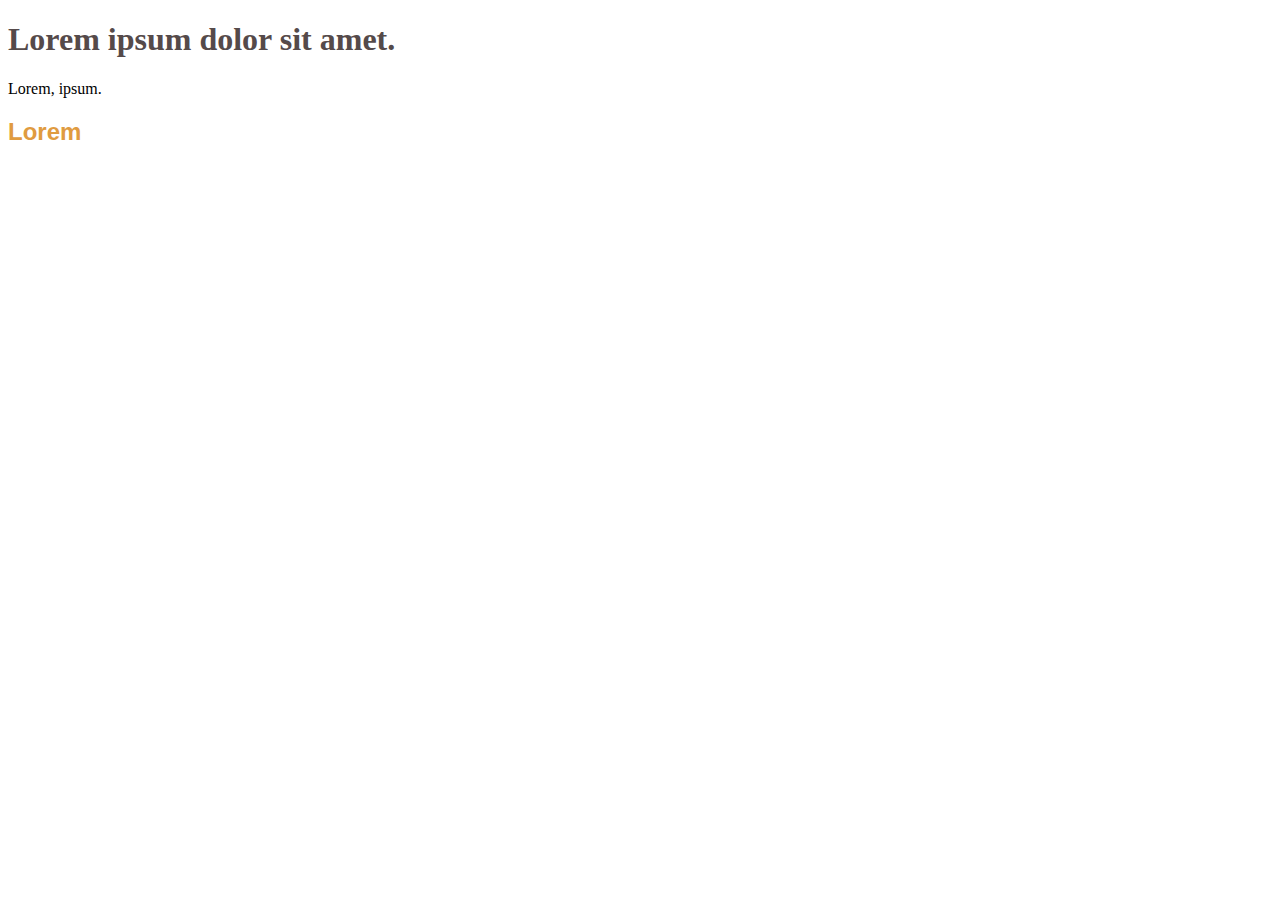
<file: sass/index.html>
<!DOCTYPE html>
<html lang="en">
<head>
    <meta charset="UTF-8">
    <meta http-equiv="X-UA-Compatible" content="IE=edge">
    <meta name="viewport" content="width=device-width, initial-scale=1.0">
    <link rel="stylesheet" href="css/style.css">
    <title>sass example</title>
</head>
<body>
    <h1>Lorem ipsum dolor sit amet.</h1>
    <p>Lorem, ipsum.</p>
    <div class="container">
        <h2>Lorem</h2>
    </div>
</body>
</html>
</file>
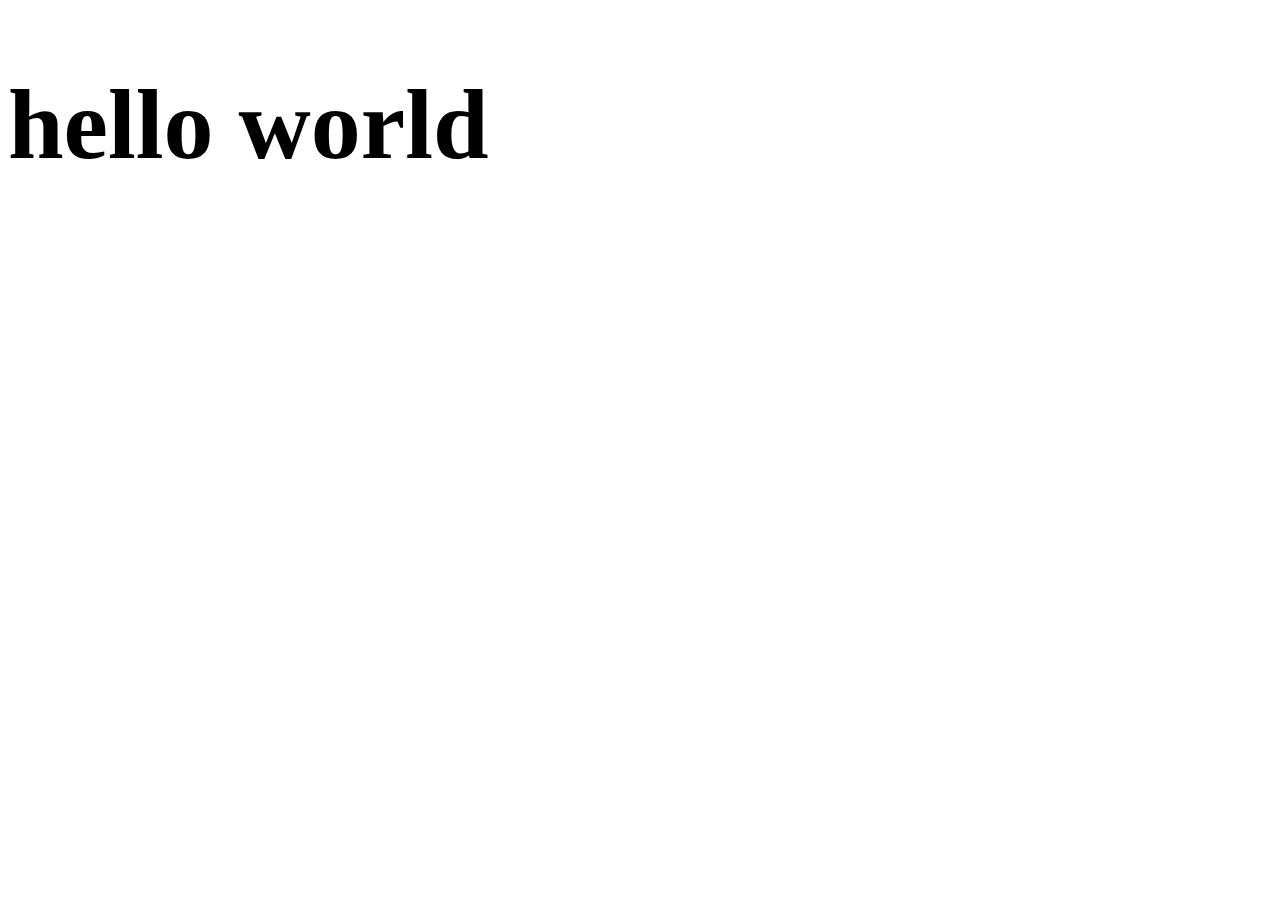
<file: jQuery/Selecteur.html>
<!DOCTYPE html>
<html lang="en">
<head>
    <meta charset="UTF-8">
    <meta http-equiv="X-UA-Compatible" content="IE=edge">
    <meta name="viewport" content="width=device-width, initial-scale=1.0">
    <title>Document</title>
    <script src="https://ajax.googleapis.com/ajax/libs/jquery/3.5.1/jquery.min.js"></script>
</head>
<body>
    
<script>
 
 
  jQuery("#h1").text("hello");


</script>
</head>
<body>
<h1 id="h1">hello world</a></h1>


<style>
  body{
    font-size: 50px;
  }
</style>
</body>
    
</body>
</html>
</file>
<file: sass/css/style.css>
h1 {
  color: #554a4a;
}

.container h2 {
  color: #e09b40;
  font-family: "Open Sans", sans-serif;
}
/*# sourceMappingURL=style.css.map */
</file>
